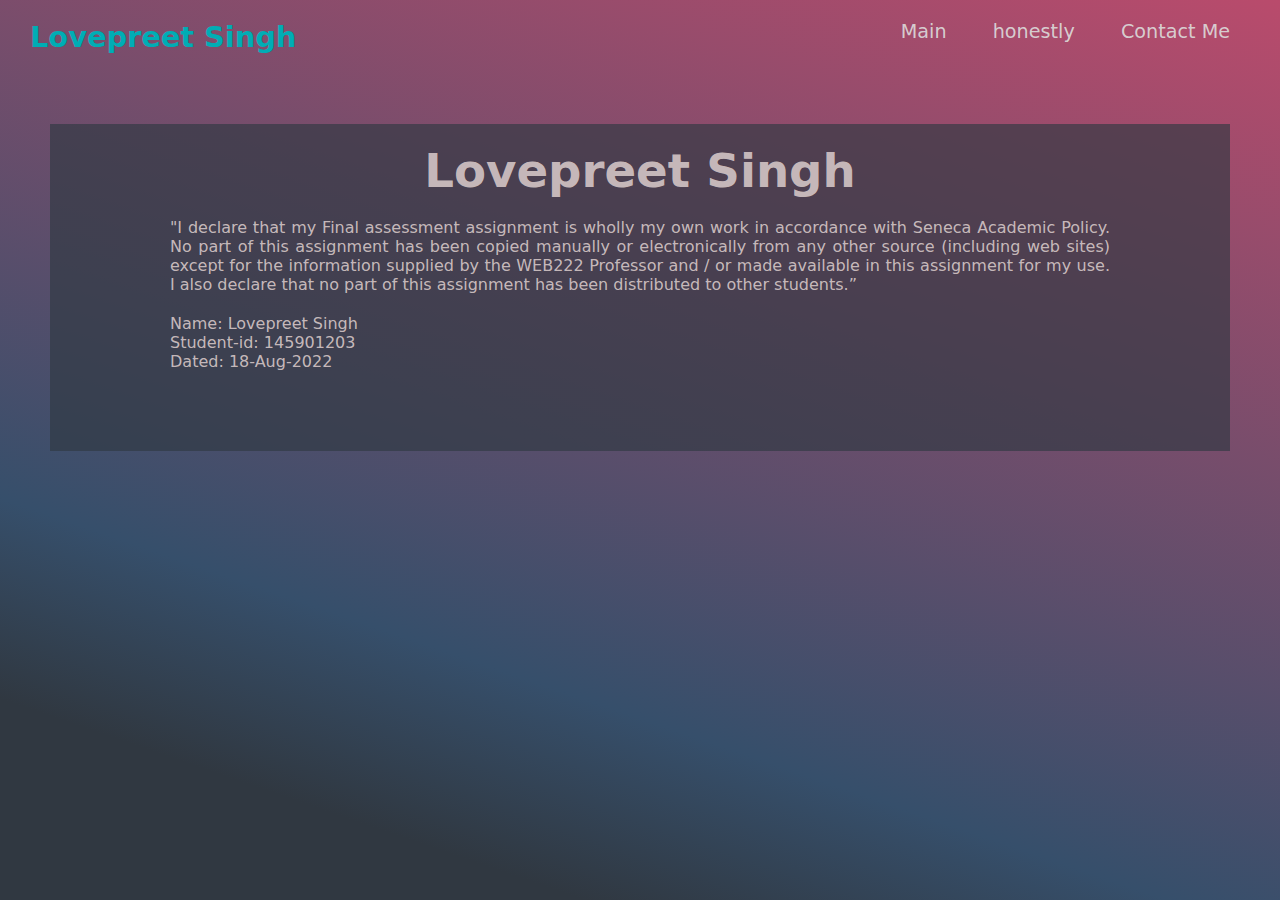
<file: index.html>
<!DOCTYPE html>
<html lang="en">
<head>
    <meta charset="UTF-8">
    <meta http-equiv="X-UA-Compatible" content="IE=edge">
    <meta name="viewport" content="width=device-width, initial-scale=1.0">
    <title>Honestly</title>

    <link rel="stylesheet" href="./CSS/honestly.css">
</head>
<body>

        <header>
            <div class="logo">
                <h2>Lovepreet Singh</h2>
            </div>

            <nav>
                <ul>
                    <li><a href="./HTML/main.html">Main</a></li>
                    <li><a href="./HTML/honestly.html">honestly</a></li>
                    <li><a href="./HTML/contact.html">Contact Me</a></li>
                </ul>
            </nav>
        </header>

        <div class="body">
            <div class="title">
                <h1>Lovepreet Singh</h1>
            </div>
            <div class="para">
                <p>"I declare that my Final assessment assignment is wholly my own work in accordance with Seneca Academic Policy. No part of this assignment has been copied manually or electronically from any other source (including web sites) except for the information supplied by the WEB222 Professor and / or made available in this assignment for my use. I also declare that no part of this assignment has been distributed to other students.”</p>
            </div>

            <div class="list">
                <ul>
                    <li>Name: Lovepreet Singh</li>
                    <li>Student-id: 145901203</li>
                    <li>Dated: 18-Aug-2022</li>
                </ul>
            </div>
            
        </div>
  
    
</body>
</html>
</file>
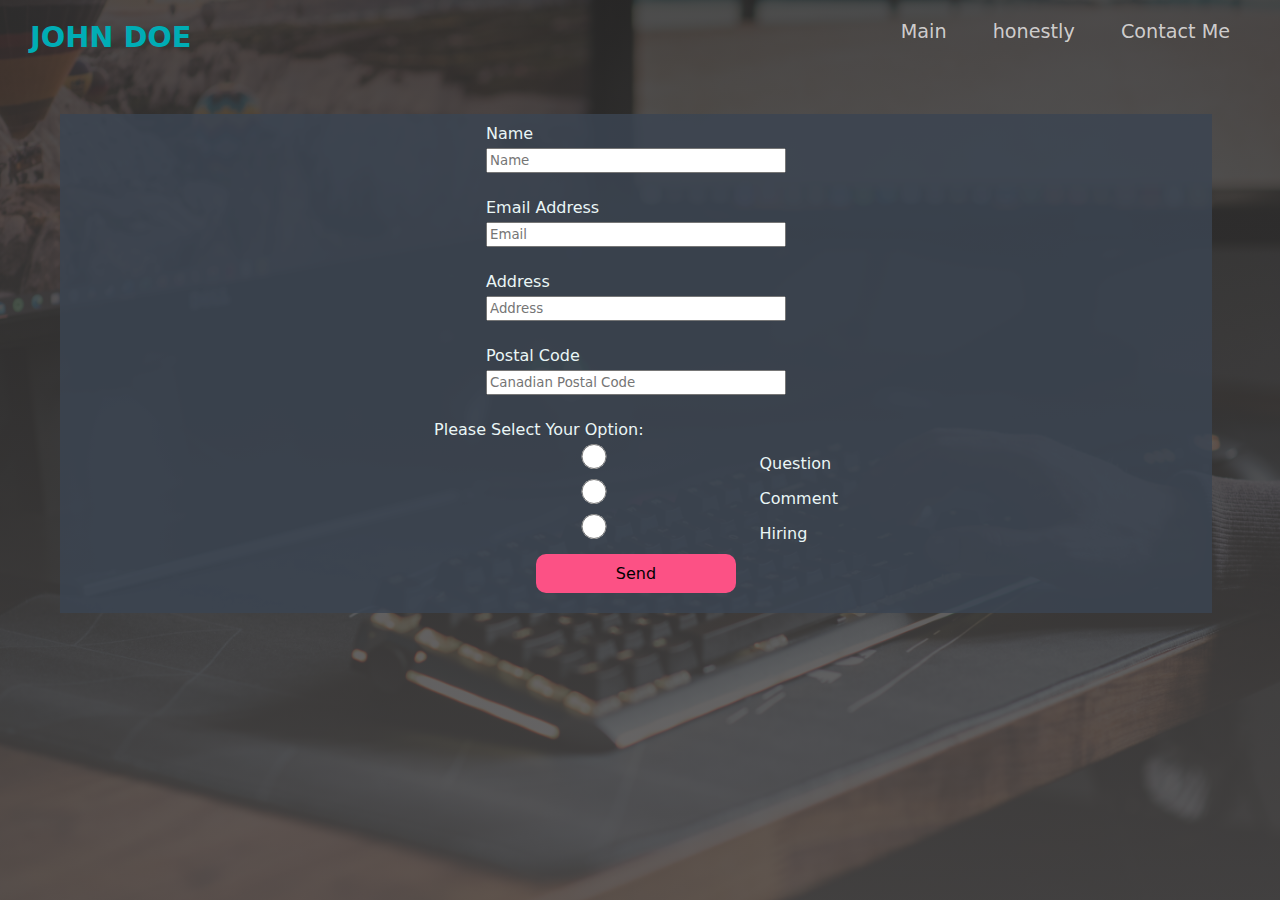
<file: HTML/contact.html>
<!DOCTYPE html>
<html lang="en">
<head>
    <meta charset="UTF-8">
    <meta http-equiv="X-UA-Compatible" content="IE=edge">
    <meta name="viewport" content="width=device-width, initial-scale=1.0">
    <title>Contact me</title>

    <link rel="stylesheet" href="../CSS/contact.css">
</head>

<body>
    <div class="container">
        <div class="main">
        <header>
            <div class="logo">
                <h2>JOHN DOE</h2>
            </div>

            <nav>
                <ul>
                    <li><a href="../HTML/main.html">Main</a></li>
                    <li><a href="../HTML/honestly.html">honestly</a></li>
                    <li><a href="../HTML/contact.html">Contact Me</a></li>
                </ul>
            </nav>

        </header>
    </div>

    <div class="form">
        <form method="POST" action="https://formspree.io/f/xgeqebja">
        <div class="row">
            <label>Name</label><br>
            <input type="text" name="name" placeholder="Name" required>
        </div>

        <div class="row">
            <label>Email Address</label><br>
            <input type="email" name="email" placeholder="Email" id="emails" name="emails" multiple required>
            <script>
                function ValidateEmail(email) 
                    {
                    if (/^\w+([\.-]?\w+)*@\w+([\.-]?\w+)*(\.\w{2,3})+$/.test(myForm.emailAddr.value))
                    {
                        return (true)
                    }
                        alert("You have entered an invalid email address!")
                        return (false)
                    }

            </script>
        </div>

        <div class="row">
            <label>Address</label><br>
            <input type="text" name="address" placeholder="Address" required>
        </div>

        <div class="row">
            <label>Postal Code</label><br>
            <input id="postalCode" type="text" name="postalCode" pattern="[ABCEGHJ-NPRSTVXY]{1}[0-9]{1}[ABCEGHJ-NPRSTV-Z]{1}[ ]?[0-9]{1}[ABCEGHJ-NPRSTV-Z]{1}[0-9]{1}" placeholder="Canadian Postal Code" required>
        </div>

        <div class="row">
        <label>Please Select Your Option:</label><br>
        <input type="radio" id="question" value="Question" placeholder="Email">
        <label for="question">Question</label><br>
        <input type="radio" id="comment" value="Comment" placeholder="Email">
        <label for="comment">Comment</label><br>
        <input type="radio" id="hiring" value="Hiring" placeholder="Email">
        <label for="hiring">Hiring</label>


    
    <div id="hiring-in" style="display: none;">
    <p class="hiring">Hiring</p><br>
    <input name="hiring" class="hiri"type="text" placeholder="Hiring"><br>
</div>
<div id="other" style="display: none;">
    <p class="comment">Your Input Here:</p>
    <textarea name="question" name="comment"></textarea>
</div>
<script>
      const buttons = document.querySelectorAll("input[type='radio']");
      buttons.forEach(button => {
  button.onclick = () => {
    if(button.value=='Hiring'){
        document.querySelector("#other").style="display: none;"; 
        document.querySelector("#hiring-in").style="display: block;";
    }
    else{
        document.querySelector("#other").style="display: block;"; 
        document.querySelector("#hiring-in").style="display:none;";
    }
  }
  

})
    </script>

        </div>
   

        <div class="btn">
            
            <input type="submit" value="Send">

        </div>
        </form>
    </div>
    </div>
    
</body>
</html>
</file>
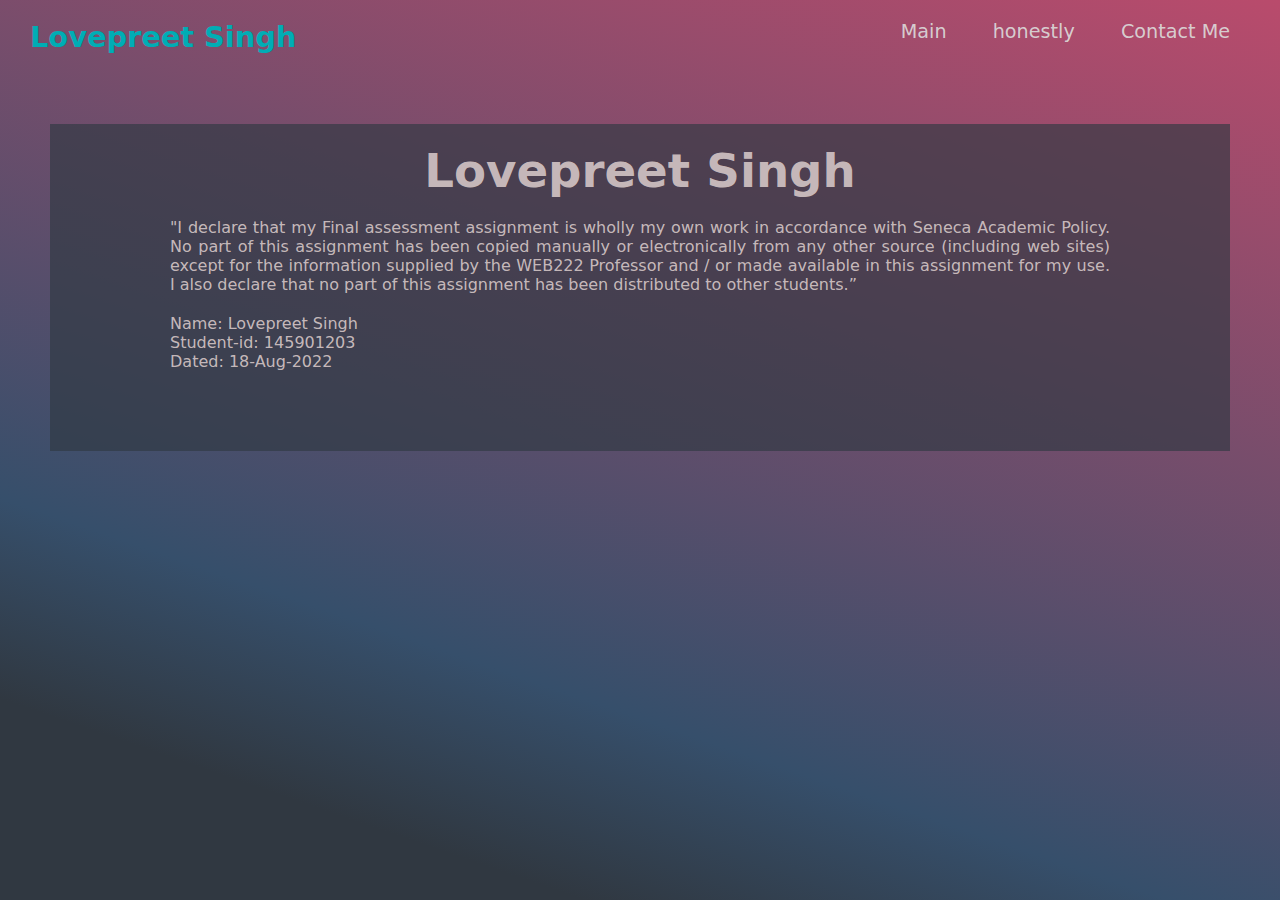
<file: HTML/honestly.html>
<!DOCTYPE html>
<html lang="en">
<head>
    <meta charset="UTF-8">
    <meta http-equiv="X-UA-Compatible" content="IE=edge">
    <meta name="viewport" content="width=device-width, initial-scale=1.0">
    <title>Honestly</title>

    <link rel="stylesheet" href="../CSS/honestly.css">
</head>
<body>

        <header>
            <div class="logo">
                <h2>Lovepreet Singh</h2>
            </div>

            <nav>
                <ul>
                    <li><a href="../HTML/main.html">Main</a></li>
                    <li><a href="../HTML/honestly.html">honestly</a></li>
                    <li><a href="../HTML/contact.html">Contact Me</a></li>
                </ul>
            </nav>
        </header>

        <div class="body">
            <div class="title">
                <h1>Lovepreet Singh</h1>
            </div>
            <div class="para">
                <p>"I declare that my Final assessment assignment is wholly my own work in accordance with Seneca Academic Policy. No part of this assignment has been copied manually or electronically from any other source (including web sites) except for the information supplied by the WEB222 Professor and / or made available in this assignment for my use. I also declare that no part of this assignment has been distributed to other students.”</p>
            </div>

            <div class="list">
                <ul>
                    <li>Name: Lovepreet Singh</li>
                    <li>Student-id: 145901203</li>
                    <li>Dated: 18-Aug-2022</li>
                </ul>
            </div>
            
        </div>
  
    
</body>
</html>
</file>
<file: CSS/honestly.css>
*{
    margin: 0;
    font-family: system-ui, -apple-system, BlinkMacSystemFont, 'Segoe UI', Roboto, Oxygen, Ubuntu, Cantarell, 'Open Sans', 'Helvetica Neue', sans-serif;
    box-sizing: border-box;
}

body{
    background-image: linear-gradient(19deg, #303841 15%, #364f6b 30%, #b94b6c 100%);
    background-position: center;
    background-size: cover;
    background-attachment: fixed;
   
}

header{
    display: flex;
    padding: 20px 30px 20px 30px;
    justify-content: space-between;
    font-size: larger;
}

header ul li{
    display: inline;
    margin: 20px;
    position: relative;
}

header ul li a{
    text-decoration: none;
    color: rgba(219, 217, 217, 0.933);
}
header ul li::after{
    content:'';
    height: 3px;
    width: 0;
    background-color: #fc5185;
    position: absolute;
    left: 0px;
    bottom: -10px;
    transition: 0.5s;
    border-radius: 3px;
}
header ul li:hover::after{
    width: 100%;

}

.logo h2{
    color: #00adb5;
    cursor: pointer;
}

.body{
    display: flex;
    flex-direction: column;
    flex-wrap: wrap;
    margin: 50px;
    padding: 20px;
    background-color: #303841a7;
}

.title h1{
    text-align: center;
    font-weight: 400px;
    padding-bottom: 20px;
    font-size: 35pt;
    color: rgba(210, 196, 196, 0.933);
}

.para{
    margin-left: 100px;
    margin-right: 100px;
    text-align: justify;
    color: rgba(210, 196, 196, 0.933);
}
.list{
    margin: 60px;
    margin-top: 20px;
}

.list ul li{
    list-style: none;
    color:rgba(210, 196, 196, 0.933);
}
</file>
<file: CSS/contact.css>
*{
    margin: 0;
    font-family: system-ui, -apple-system, BlinkMacSystemFont, 'Segoe UI', Roboto, Oxygen, Ubuntu, Cantarell, 'Open Sans', 'Helvetica Neue', sans-serif;
    box-sizing: border-box;
}

body{
    background-image: linear-gradient(to bottom, rgba(45, 44, 44, 0.831), rgba(77, 75, 75, 0.84)),url("../images/img1.jpg");
    background-position: center;
    background-size: cover;
    background-attachment: fixed;
}

.container{
    display: flex;
    flex-direction: column;
    flex-wrap: wrap;
}

header{
    display: flex;
    padding: 20px 30px 20px 30px;
    justify-content: space-between;
    font-size: larger;
}

header ul li{
    display: inline;
    margin: 20px;
    position: relative;
}

header ul li a{
    text-decoration: none;
    color: rgba(219, 217, 217, 0.933);
}
header ul li::after{
    content:'';
    height: 3px;
    width: 0;
    background-color: #fc5185;
    position: absolute;
    left: 0px;
    bottom: -10px;
    transition: 0.5s;
    border-radius: 3px;
}
header ul li:hover::after{
    width: 100%;

}

.logo h2{
    color: #00adb5;
    cursor: pointer;
}

.form{
    background-color: #3b4551d8;
    width: 90%;
    margin: 40px 30px 30px 60px;
    overflow: hidden;
}

form{
    display: flex;
    flex-direction: column;
    align-items: center;
    justify-content: center;
    flex-wrap: wrap;
}

.row{
    margin: 10px;
}

.row label{
    color: #eaf6f6;
    margin-top: 5px;
    margin-bottom: 5px;
}

.row input{
    margin-top: 5px;
    margin-bottom: 5px;
    width: 300px;
    height: 25px;
}

.row p{
    color: #eaf6f6;
    margin-top: 5px;
    margin-bottom: 5px;
}
.row textarea{
    width: 300px;
    height: 200px;
}

.btn input{
    background-color:#fc5185;
    border: none;
    width: 200px;
    border-radius: 10px;
     padding: 10px 20px;
     text-align: center;
     text-decoration: none;
     display: inline-block;
     font-size: 16px;
     margin-bottom: 20px;
}

.btn input:hover{
    background-color: #c33e66;
    transition: 0.5s ease-in-out;
}
</file>
